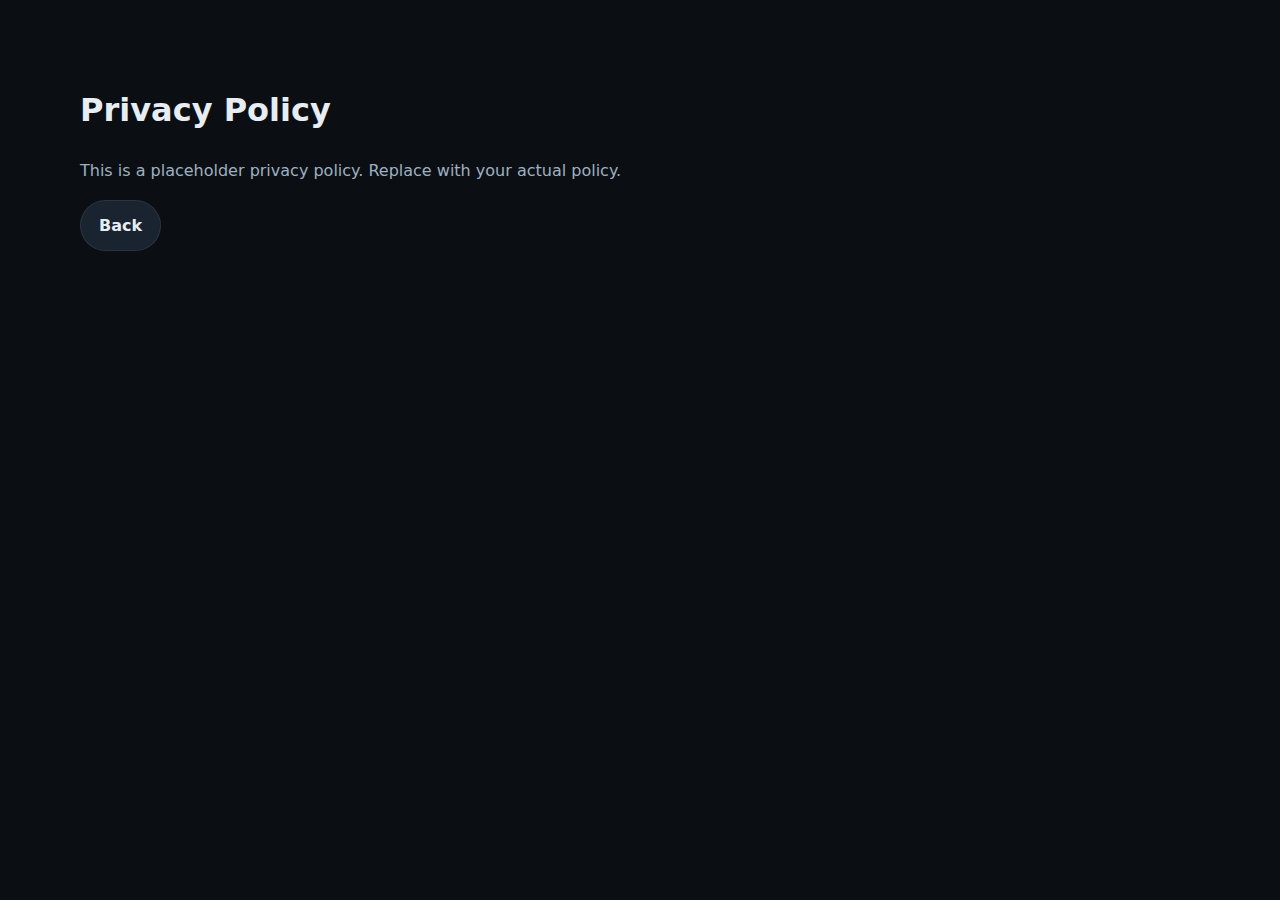
<file: privacy.html>
<!doctype html>
<html lang="en">
  <head>
    <meta charset="utf-8" />
    <meta name="viewport" content="width=device-width, initial-scale=1" />
    <title>Privacy Policy — Verificate</title>
    <link rel="stylesheet" href="/styles.css" />
  </head>
  <body>
    <main class="container section">
      <h1>Privacy Policy</h1>
      <p>This is a placeholder privacy policy. Replace with your actual policy.</p>
      <p><a class="btn btn-secondary" href="/">Back</a></p>
    </main>
  </body>
</html>
</file>
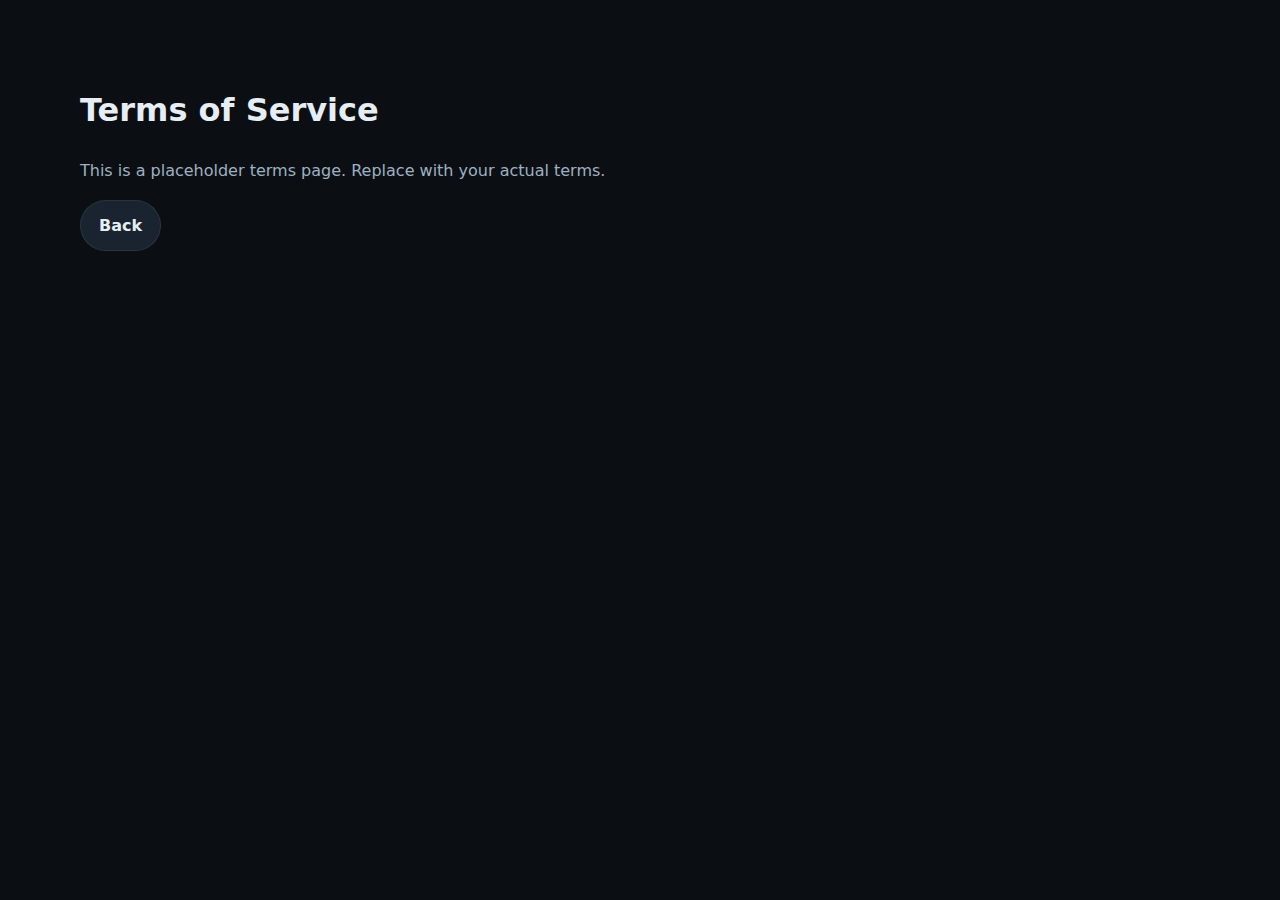
<file: terms.html>
<!doctype html>
<html lang="en">
  <head>
    <meta charset="utf-8" />
    <meta name="viewport" content="width=device-width, initial-scale=1" />
    <title>Terms of Service — Verificate</title>
    <link rel="stylesheet" href="/styles.css" />
  </head>
  <body>
    <main class="container section">
      <h1>Terms of Service</h1>
      <p>This is a placeholder terms page. Replace with your actual terms.</p>
      <p><a class="btn btn-secondary" href="/">Back</a></p>
    </main>
  </body>
</html>
</file>
<file: styles.css>
:root {
  --color-bg: #0b0f14;
  --color-surface: #10161d;
  --color-text: #e6edf3;
  --color-muted: #9fb0c0;
  --color-primary: #4f8cff;
  --color-primary-contrast: #061126;
  --radius: 10px;
  --shadow: 0 10px 30px rgba(0,0,0,0.25);
  --container: 1120px;
}

* {
  box-sizing: border-box;
}

html, body {
  margin: 0;
  padding: 0;
  background: var(--color-bg);
  color: var(--color-text);
  font-family: Inter, system-ui, -apple-system, Segoe UI, Roboto, Arial, sans-serif;
  line-height: 1.6;
  text-rendering: optimizeLegibility;
  -webkit-font-smoothing: antialiased;
  -moz-osx-font-smoothing: grayscale;
}

img { max-width: 100%; height: auto; }

.container {
  width: 100%;
  max-width: var(--container);
  margin: 0 auto;
  padding: 0 20px;
}

.skip-link {
  position: absolute;
  left: -9999px;
  top: auto;
}
.skip-link:focus {
  left: 16px;
  top: 16px;
  background: var(--color-text);
  color: #000;
  padding: 8px 12px;
  border-radius: 6px;
}

.site-header {
  position: sticky;
  top: 0;
  backdrop-filter: saturate(180%) blur(8px);
  background: rgba(11, 15, 20, 0.6);
  border-bottom: 1px solid rgba(255, 255, 255, 0.06);
  z-index: 20;
}

.header-inner {
  display: flex;
  align-items: center;
  justify-content: space-between;
  height: 64px;
}

.brand {
  display: inline-flex;
  align-items: center;
  gap: 10px;
  font-weight: 700;
}
.brand-name { letter-spacing: 0.2px; }

.nav ul {
  list-style: none;
  display: flex;
  gap: 18px;
  margin: 0;
  padding: 0;
}
.nav a {
  color: var(--color-text);
  text-decoration: none;
  opacity: 0.9;
}
.nav a:hover, .nav a:focus { opacity: 1; }

.hero {
  padding: 96px 0 48px;
  background: radial-gradient(1200px 600px at 10% -10%, rgba(79, 140, 255, 0.15), transparent),
              radial-gradient(1200px 600px at 90% 0%, rgba(79, 140, 255, 0.08), transparent);
}
.hero h1 {
  font-size: clamp(32px, 6vw, 56px);
  line-height: 1.1;
  margin: 0 0 16px;
}
.lead {
  color: var(--color-muted);
  font-size: clamp(16px, 2.6vw, 20px);
  max-width: 720px;
}

.cta-group { display: flex; gap: 12px; margin-top: 24px; flex-wrap: wrap; }

.btn {
  display: inline-flex;
  align-items: center;
  justify-content: center;
  padding: 12px 18px;
  border-radius: 999px;
  text-decoration: none;
  font-weight: 600;
  transition: transform 0.08s ease, opacity 0.2s ease;
}
.btn:hover { transform: translateY(-1px); }
.btn:active { transform: translateY(0); }

.btn-primary { background: var(--color-primary); color: var(--color-primary-contrast); }
.btn-secondary { background: #1a2430; color: var(--color-text); border: 1px solid rgba(255,255,255,0.08); }

.section { padding: 64px 0; }
.section h2 { font-size: clamp(22px, 3.2vw, 28px); margin: 0 0 12px; }
.section p { color: var(--color-muted); max-width: 800px; }

.logo-grid {
  display: grid;
  grid-template-columns: repeat(2, minmax(0, 1fr));
  gap: 20px;
}
@media (min-width: 640px) {
  .logo-grid { grid-template-columns: repeat(3, minmax(0, 1fr)); }
}
@media (min-width: 920px) {
  .logo-grid { grid-template-columns: repeat(4, minmax(0, 1fr)); }
}

.logo-item {
  background: var(--color-surface);
  border: 1px solid rgba(255,255,255,0.06);
  border-radius: var(--radius);
  padding: 24px;
  display: flex;
  align-items: center;
  justify-content: center;
  min-height: 84px;
  box-shadow: var(--shadow);
}
.logo-item img { filter: grayscale(100%) brightness(1.2); opacity: 0.9; }

.site-footer {
  border-top: 1px solid rgba(255,255,255,0.06);
  padding: 24px 0;
}
.footer-inner { display: flex; gap: 12px; align-items: center; justify-content: space-between; }
.footer-inner nav { display: inline-flex; gap: 16px; }
.footer-inner a { color: var(--color-muted); text-decoration: none; }

/* Reduced motion */
@media (prefers-reduced-motion: reduce) {
  * { transition: none !important; animation: none !important; }
}
</file>
